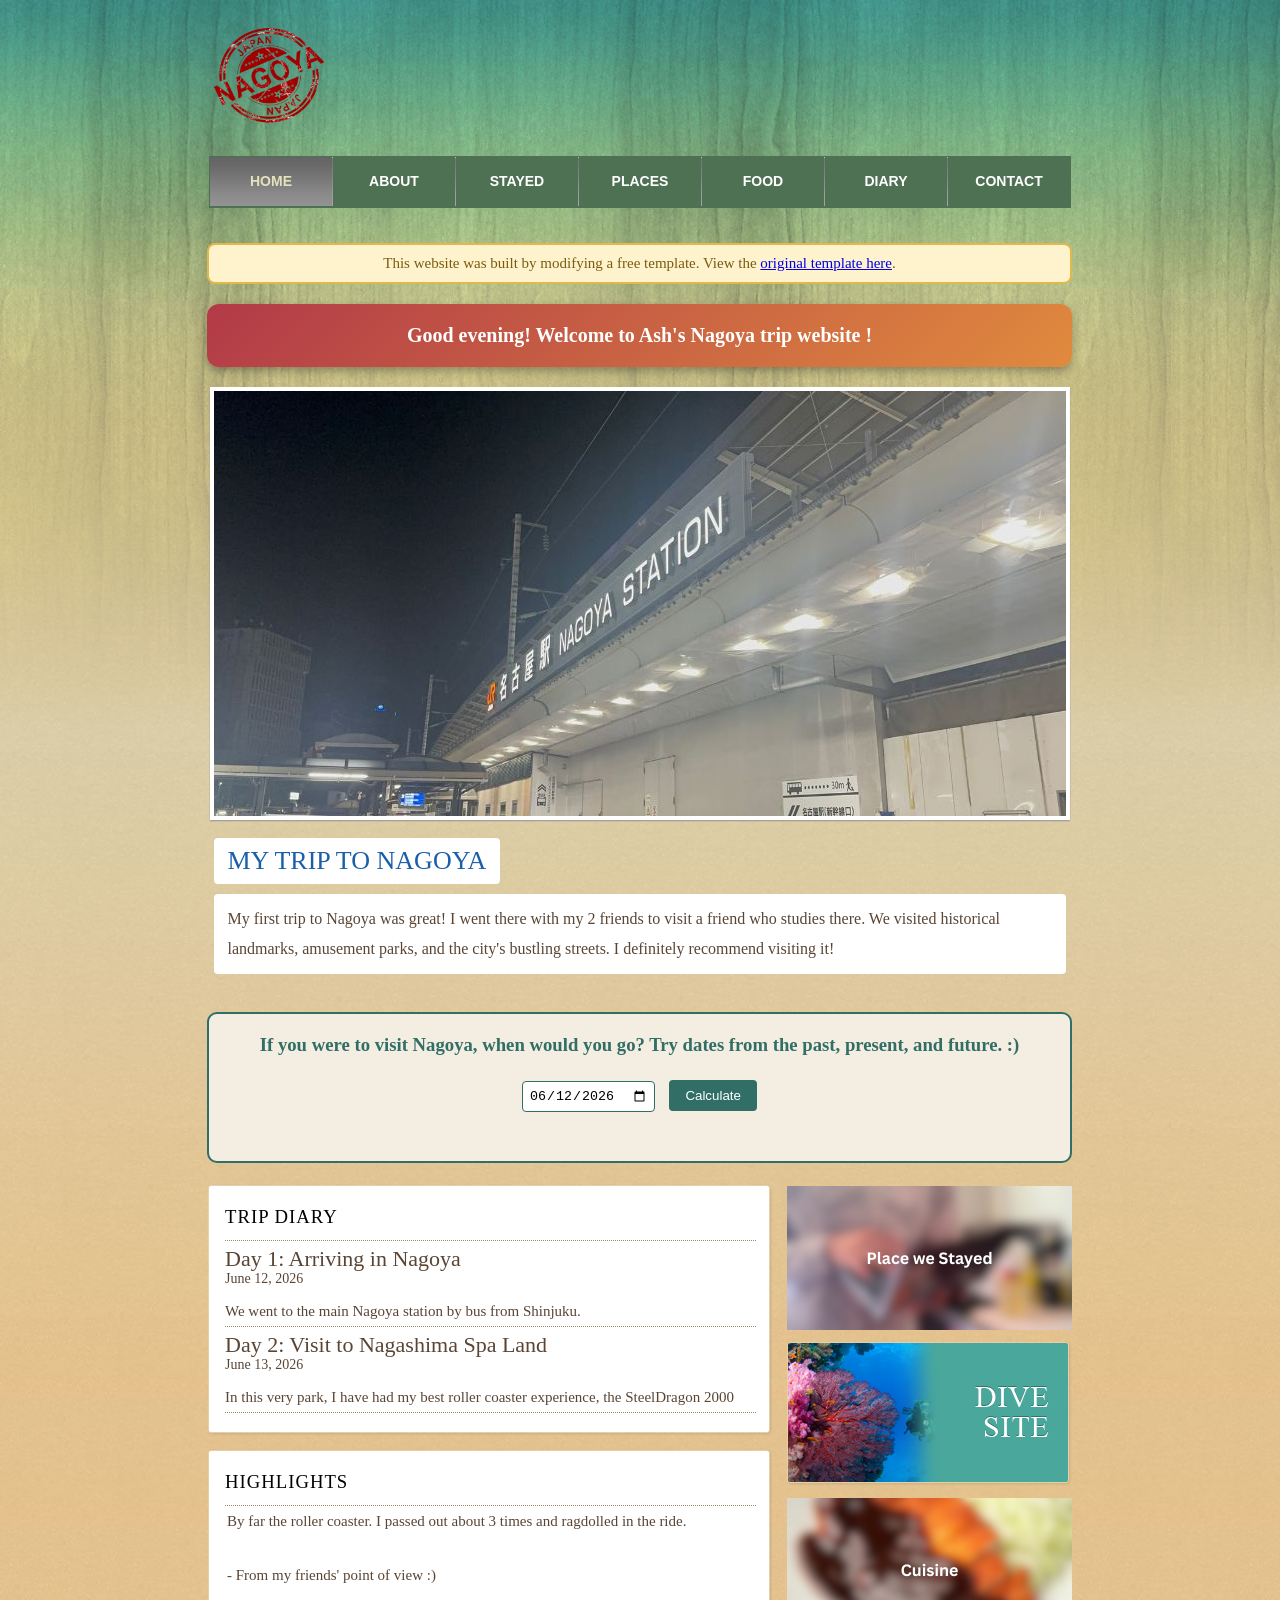
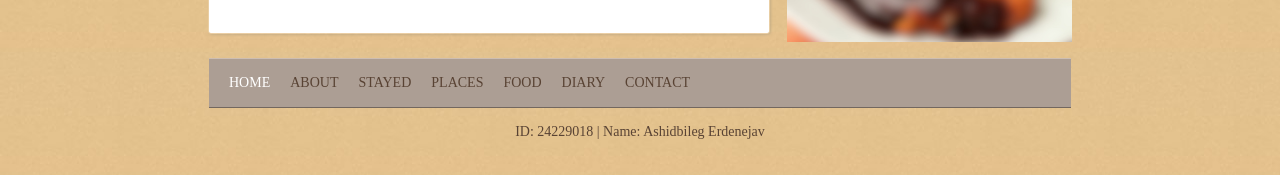
<file: index.html>
<!DOCTYPE html>
<!-- Website template by freewebsitetemplates.com -->
<html>
<head>
	<meta charset="UTF-8">
	<title>My Trip to Nagoya</title>
	<link rel="stylesheet" href="css/style.css" type="text/css">
	<style>
		/* --- New CSS added for this website (requirement d) --- */
		#template-credit {
			background: #fff3cd;
			color: #7a5b12;
			border: 2px solid #e0b84b;
			border-radius: 8px;
			text-align: center;
			font-size: 15px;
			padding: 10px;
			margin: 15px 0;
		}
		#welcome-message {
			background: linear-gradient(135deg, #b23a48, #e08a3e);
			color: #fff;
			font-size: 20px;
			font-weight: bold;
			text-align: center;
			padding: 20px;
			border-radius: 12px;
			box-shadow: 0 4px 10px rgba(0,0,0,0.3);
			margin: 20px 0;
			opacity: 0;
			transition: opacity 2s ease-in;
		}
		#trip-calculator {
			background: #f4ede1;
			border: 2px solid #316e66;
			border-radius: 10px;
			padding: 20px;
			margin: 20px 0;
			text-align: center;
		}
		#trip-calculator h3 {
			color: #316e66;
			margin-top: 0;
		}
		#trip-calculator input {
			padding: 6px;
			margin: 5px;
			border-radius: 4px;
			border: 1px solid #316e66;
		}
		#trip-calculator button {
			background: #316e66;
			color: #fff;
			border: none;
			padding: 8px 16px;
			border-radius: 4px;
			cursor: pointer;
			margin: 5px;
		}
		#trip-calculator button:hover {
			background: #24504a;
		}
		#daysResult {
			font-weight: bold;
			color: #b23a48;
			font-size: 17px;
			margin-top: 10px;
		}
	</style>
</head>
<body>
	<div id="background">
		<div id="page">
			<div id="header">
				<div id="logo">
					<a href="index.html"><img src="images/logo.png" alt="LOGO" height="112" width="118"></a>
				</div>
				<div id="navigation">
					<ul>
						<li class="selected">
							<a href="index.html">Home</a>
						</li>
						<li>
							<a href="about.html">About</a>
						</li>
						<li>
							<a href="rooms.html">Stayed</a>
						</li>
						<li>
							<a href="dives.html">Places</a>
						</li>
						<li>
							<a href="foods.html">Food</a>
						</li>
						<li>
							<a href="news.html">Diary</a>
						</li>
						<li>
							<a href="contact.html">Contact</a>
						</li>
					</ul>
				</div>
			</div>
			<div id="contents">

				<!-- Visible link to original template (requirement e) -->
				<div id="template-credit">
					This website was built by modifying a free template. View the
					<a href="https://freewebsitetemplates.com/preview/beachresort/index.html" target="_blank">original template here</a>.
				</div>

				<!-- Welcome message inserted via JS (requirement a) -->
				<div id="welcome-message"></div>

				<div id="adbox">
					<img src="images/sea-sound.jpg" alt="Img">
					<h1>My Trip to Nagoya</h1>
					<p>
						My first trip to Nagoya was great! I went there with my 2 friends to visit a friend who studies there. We visited historical landmarks, amusement parks, and the city's bustling streets. I definitely recommend visiting it!
					</p>
				</div>

				<!-- Custom JS function (requirement c) -->
				<div id="trip-calculator">
					<h3>If you were to visit Nagoya, when would you go? Try dates from the past, present, and future. :) </h3>
					<input type="date" id="tripDateInput" value="2026-06-12">
					<button onclick="calculateDaysAgo()">Calculate</button>
					<p id="daysResult"></p>
				</div>

				<div id="main">
					<div class="box">
						<div>
							<div>
								<h3>Trip Diary</h3>
								<ul>
									<li>
										<h4><a href="news.html">Day 1: Arriving in Nagoya</a></h4>
										<span>June 12, 2026</span>
										<p>
											We went to the main Nagoya station by bus from Shinjuku.
										</p>
									</li>
									<li>
										<h4><a href="news.html">Day 2: Visit to Nagashima Spa Land</a></h4>
										<span>June 13, 2026</span>
										<p>
											In this very park, I have had my best roller coaster experience, the SteelDragon 2000
										</p>
									</li>
								</ul>
							</div>
						</div>
					</div>
					<div id="Highlights" class="box">
						<div>
							<div>
								<h3>Highlights</h3>
								<p>
									By far the roller coaster. I passed out about 3 times and ragdolled in the ride.
								</p>
								<p> - From my friends' point of view :) 
								</p>
							</div>
						</div>
					</div>
				</div>
				<div id="sidebar">
					<div class="section">
						<a href="rooms.html"><img src="images/rooms.png" alt="Img"></a>
					</div>
					<div class="section">
						<a href="dives.html"><img src="images/dive-site.png" alt="Img"></a>
					</div>
					<div class="section">
						<a href="foods.html"><img src="images/food.png" alt="Img"></a>
					</div>
				</div>
			</div>
		</div>
		<div id="footer">
			<div>
				<ul class="navigation">
					<li class="active">
						<a href="index.html">Home</a>
					</li>
					<li>
						<a href="about.html">About</a>
					</li>
					<li>
						<a href="rooms.html">Stayed</a>
					</li>
					<li>
						<a href="dives.html">Places</a>
					</li>
					<li>
						<a href="foods.html">Food</a>
					</li>
					<li>
						<a href="news.html">Diary</a>
					</li>
					<li>
						<a href="contact.html">Contact</a>
					</li>
				</ul>
			</div>
			<p>
				ID: 24229018 | Name: Ashidbileg Erdenejav
			</p>
		</div>
	</div>

	<!-- Welcome message + custom JS function scripts (index.html only) -->
	<script>
		window.onload = function() {
			const hour = new Date().getHours();
			let greeting;
			if (hour < 12) {
				greeting = "Good morning! Welcome to Ash's Nagoya trip website !";
			} else if (hour < 18) {
				greeting = "Good afternoon! Welcome to Ash's Nagoya trip website !";
			} else {
				greeting = "Good evening! Welcome to Ash's Nagoya trip website !";
			}
			const msg = document.getElementById("welcome-message");
			msg.innerText = greeting;
			setTimeout(function() {
				msg.style.opacity = 1;
			}, 300);
		};

		function calculateDaysAgo() {
			const inputDate = new Date(document.getElementById("tripDateInput").value);
			const today = new Date();
			const diffTime = today - inputDate;
			const diffDays = Math.round(diffTime / (1000 * 60 * 60 * 24));

			if (isNaN(diffDays)) {
				document.getElementById("daysResult").innerText = "Please pick a valid date!";
			} else if (diffDays < 0) {
				document.getElementById("daysResult").innerText = "That's Great! Have fun, and try the SteelDragon 2000!";
			} else if (diffDays === 0) {
				document.getElementById("daysResult").innerText = "That's today!";
			} else {
				document.getElementById("daysResult").innerText = "That was " + diffDays + " day(s) ago!";
			}
		}
	</script>
</body>
</html>
</file>
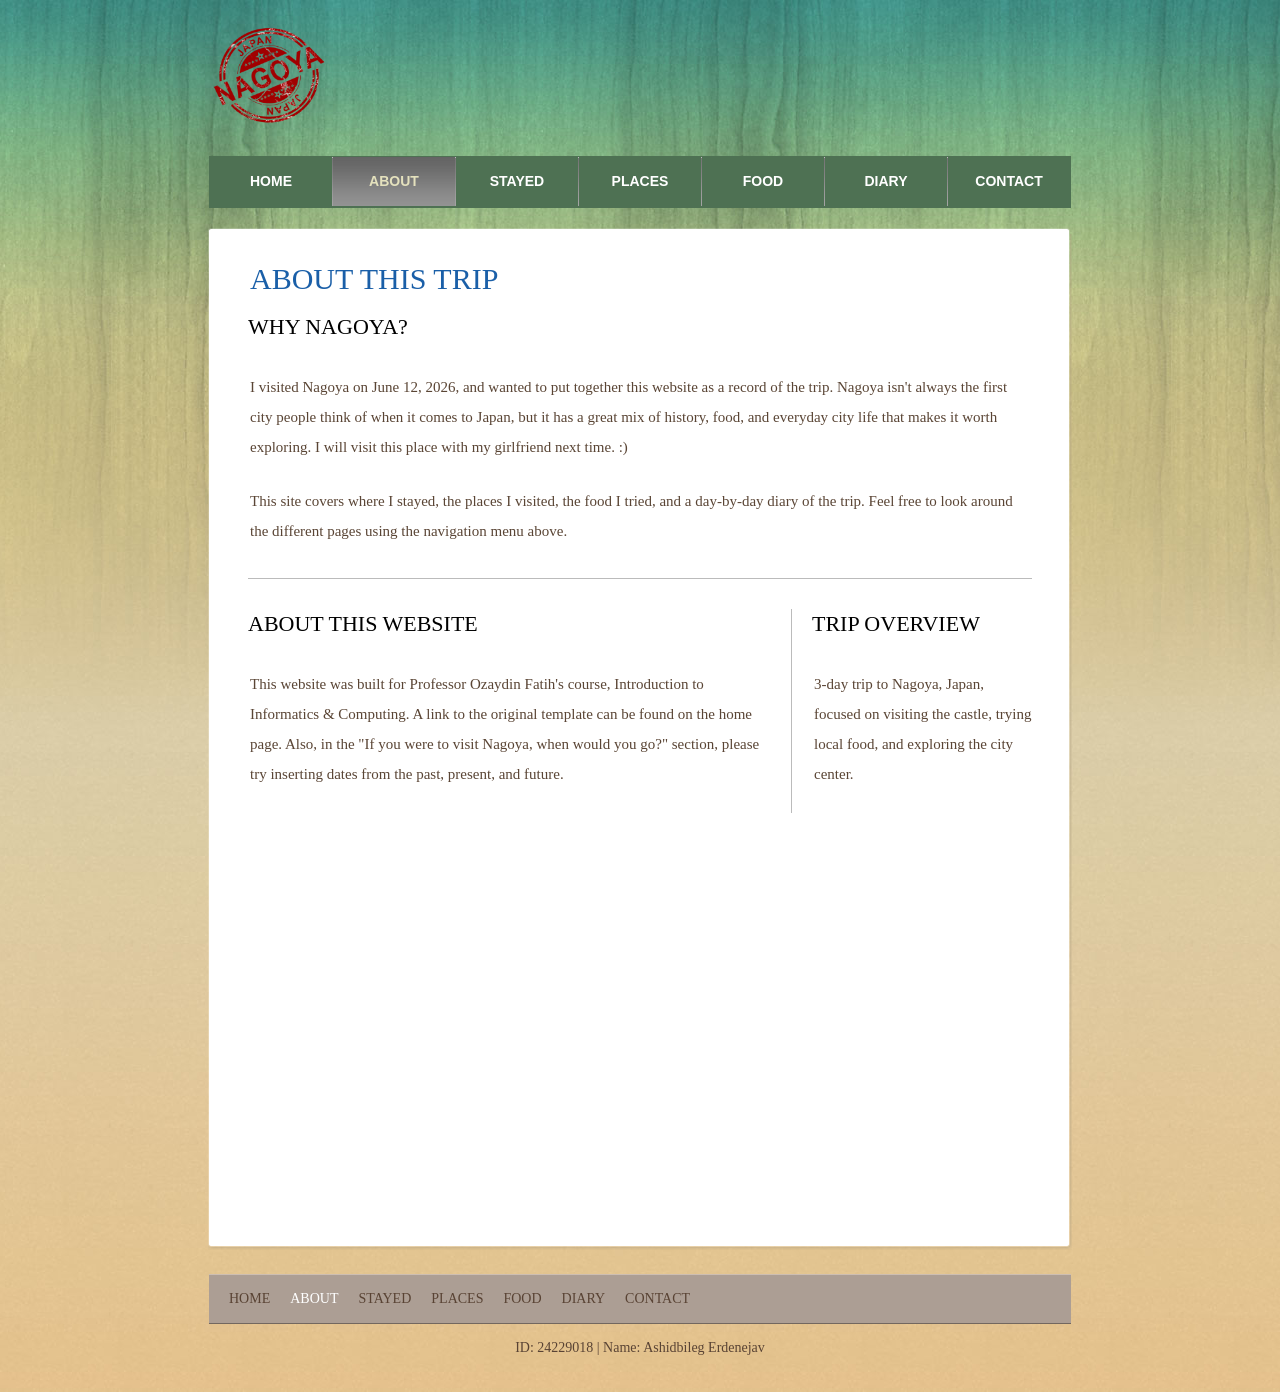
<file: about.html>
<!DOCTYPE html>
<!-- Website template by freewebsitetemplates.com -->
<html>
<head>
	<meta charset="UTF-8">
	<title>About - My Trip to Nagoya</title>
	<link rel="stylesheet" href="css/style.css" type="text/css">
</head>
<body>
	<div id="background">
		<div id="page">
			<div id="header">
				<div id="logo">
					<a href="index.html"><img src="images/logo.png" alt="LOGO" height="112" width="118"></a>
				</div>
				<div id="navigation">
					<ul>
						<li>
							<a href="index.html">Home</a>
						</li>
						<li class="selected">
							<a href="about.html">About</a>
						</li>
						<li>
							<a href="rooms.html">Stayed</a>
						</li>
						<li>
							<a href="dives.html">Places</a>
						</li>
						<li>
							<a href="foods.html">Food</a>
						</li>
						<li>
							<a href="news.html">Diary</a>
						</li>
						<li>
							<a href="contact.html">Contact</a>
						</li>
					</ul>
				</div>
			</div>
			<div id="contents">
				<div class="box">
					<div>
						<div class="body">
							<h1>About This Trip</h1>
							<h2>Why Nagoya?</h2>
							<p>
								I visited Nagoya on June 12, 2026, and wanted to put together this website as a record of the trip. Nagoya isn't always the first city people think of when it comes to Japan, but it has a great mix of history, food, and everyday city life that makes it worth exploring. I will visit this place with my girlfriend next time. :)
							</p>
							<p>
								This site covers where I stayed, the places I visited, the food I tried, and a day-by-day diary of the trip. Feel free to look around the different pages using the navigation menu above.
							</p>
							<hr>
							<div class="ads">
								<h2>Trip Overview</h2>
								<p>
									3-day trip to Nagoya, Japan, focused on visiting the castle, trying local food, and exploring the city center.
								</p>
							</div>
							<h2>About This Website</h2>
							<p>
								This website was built for Professor Ozaydin Fatih's course, Introduction to Informatics & Computing. A link to the original template can be found on the home page. Also, in the "If you were to visit Nagoya, when would you go?" section, please try inserting dates from the past, present, and future.
							</p>
						</div>
					</div>
				</div>
			</div>
		</div>
		<div id="footer">
			<div>
				<ul class="navigation">
					<li>
						<a href="index.html">Home</a>
					</li>
					<li class="active">
						<a href="about.html">About</a>
					</li>
					<li>
						<a href="rooms.html">Stayed</a>
					</li>
					<li>
						<a href="dives.html">Places</a>
					</li>
					<li>
						<a href="foods.html">Food</a>
					</li>
					<li>
						<a href="news.html">Diary</a>
					</li>
					<li>
						<a href="contact.html">Contact</a>
					</li>
				</ul>
			</div>
			<p>
				ID: 24229018 | Name: Ashidbileg Erdenejav
			</p>
		</div>
	</div>
</body>
</html>
</file>
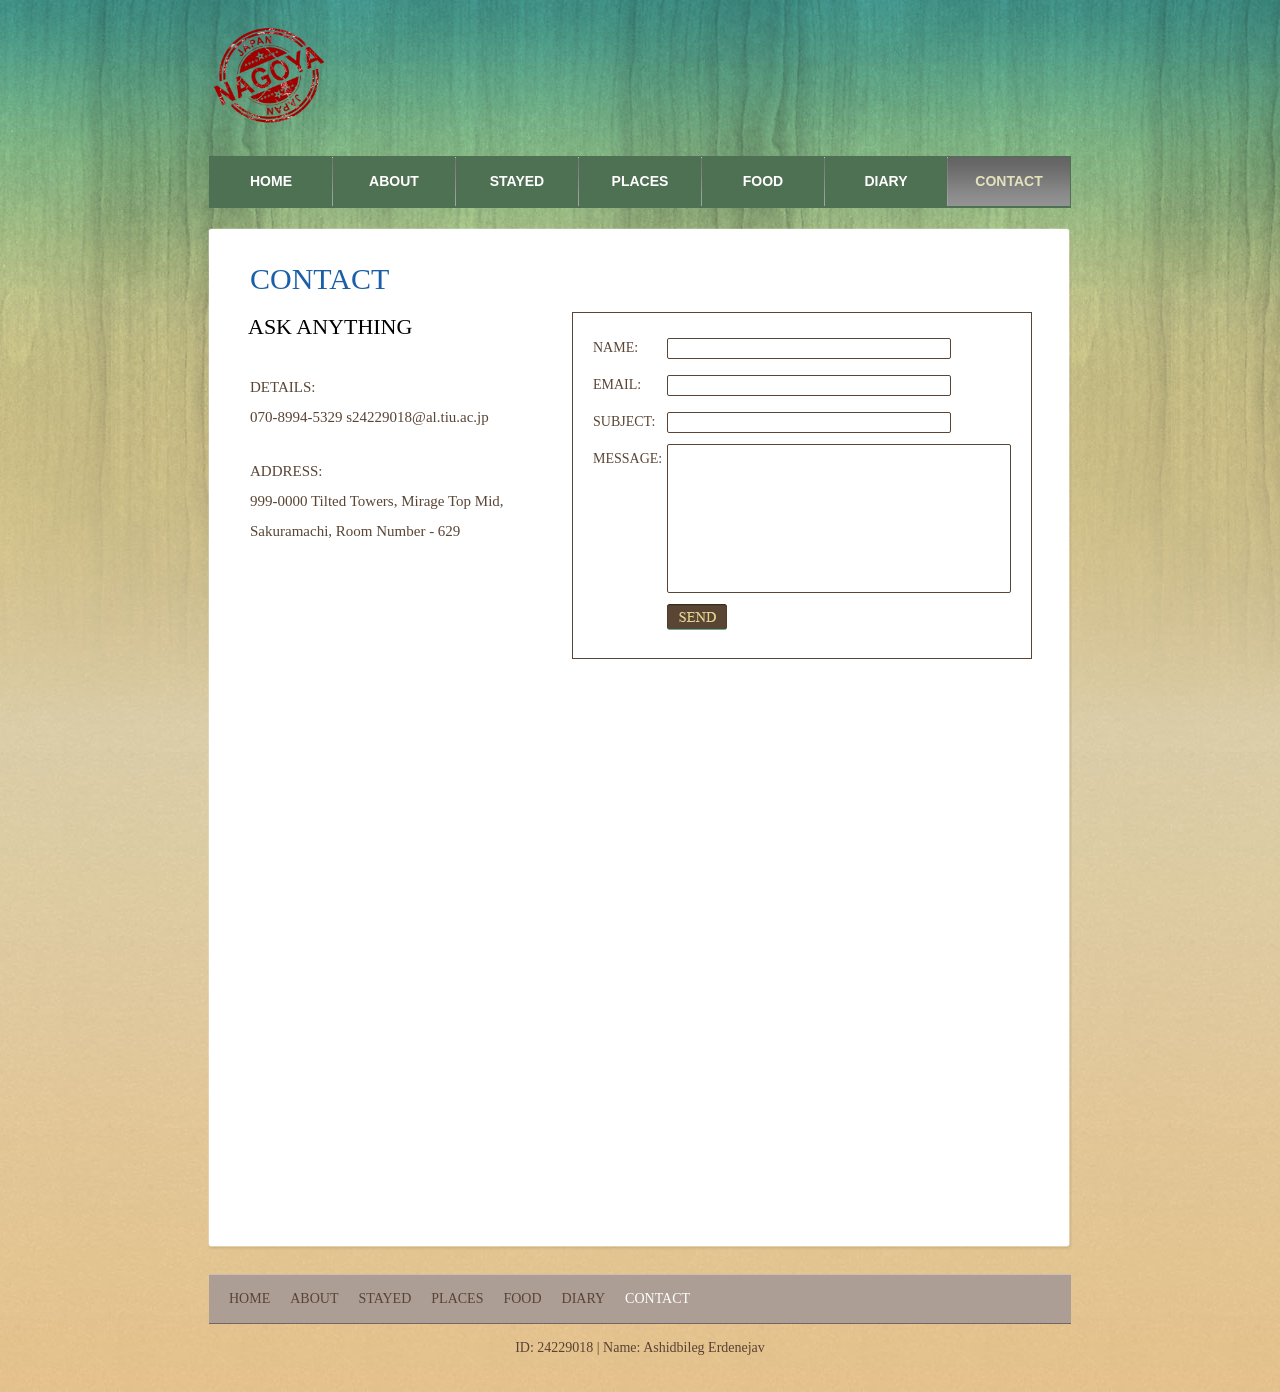
<file: contact.html>
<!DOCTYPE html>
<!-- Website template by freewebsitetemplates.com -->
<html>
<head>
	<meta charset="UTF-8">
	<title>Contact - My Trip to Nagoya</title>
	<link rel="stylesheet" href="css/style.css" type="text/css">
</head>
<body>
	<div id="background">
		<div id="page">
			<div id="header">
				<div id="logo">
					<a href="index.html"><img src="images/logo.png" alt="LOGO" height="112" width="118"></a>
				</div>
				<div id="navigation">
					<ul>
						<li>
							<a href="index.html">Home</a>
						</li>
						<li>
							<a href="about.html">About</a>
						</li>
						<li>
							<a href="rooms.html">Stayed</a>
						</li>
						<li>
							<a href="dives.html">Places</a>
						</li>
						<li>
							<a href="foods.html">Food</a>
						</li>
						<li>
							<a href="news.html">Diary</a>
						</li>
						<li class="selected">
							<a href="contact.html">Contact</a>
						</li>
					</ul>
				</div>
			</div>
			<div id="contents">
				<div class="box">
					<div>
						<div id="contact" class="body">
							<h1>Contact</h1>
							<form onsubmit="return goHome()">
								<table>
									<tbody>
										<tr>
											<td>Name:</td>
											<td><input type="text" value="" class="txtfield"></td>
										</tr> <tr>
											<td>Email:</td>
											<td><input type="text" value="" class="txtfield"></td>
										</tr> <tr>
											<td>Subject:</td>
											<td><input type="text" value="" class="txtfield"></td>
										</tr> <tr>
											<td class="txtarea">Message:</td>
											<td><textarea></textarea></td>
										</tr> <tr>
											<td></td>
											<td><input type="submit" value="" class="btn"></td>
										</tr>
									</tbody>
								</table>
							</form>
							<script>
								function goHome() {
									window.location.href = "index.html";
									return false;
								}
							</script>
							<h2>Ask Anything</h2>
							<p>
								<span>Details:</span> 070-8994-5329 s24229018@al.tiu.ac.jp
							</p>
							<p>
								<span>Address:</span> 999-0000 Tilted Towers, Mirage Top Mid, Sakuramachi, Room Number - 629
							</p>
						</div>
					</div>
				</div>
			</div>
		</div>
		<div id="footer">
			<div>
				<ul class="navigation">
					<li>
						<a href="index.html">Home</a>
					</li>
					<li>
						<a href="about.html">About</a>
					</li>
					<li>
						<a href="rooms.html">Stayed</a>
					</li>
					<li>
						<a href="dives.html">Places</a>
					</li>
					<li>
						<a href="foods.html">Food</a>
					</li>
					<li>
						<a href="news.html">Diary</a>
					</li>
					<li class="active">
						<a href="contact.html">Contact</a>
					</li>
				</ul>
			</div>
			<p>
				ID: 24229018 | Name: Ashidbileg Erdenejav
			</p>
		</div>
	</div>
</body>
</html>
</file>
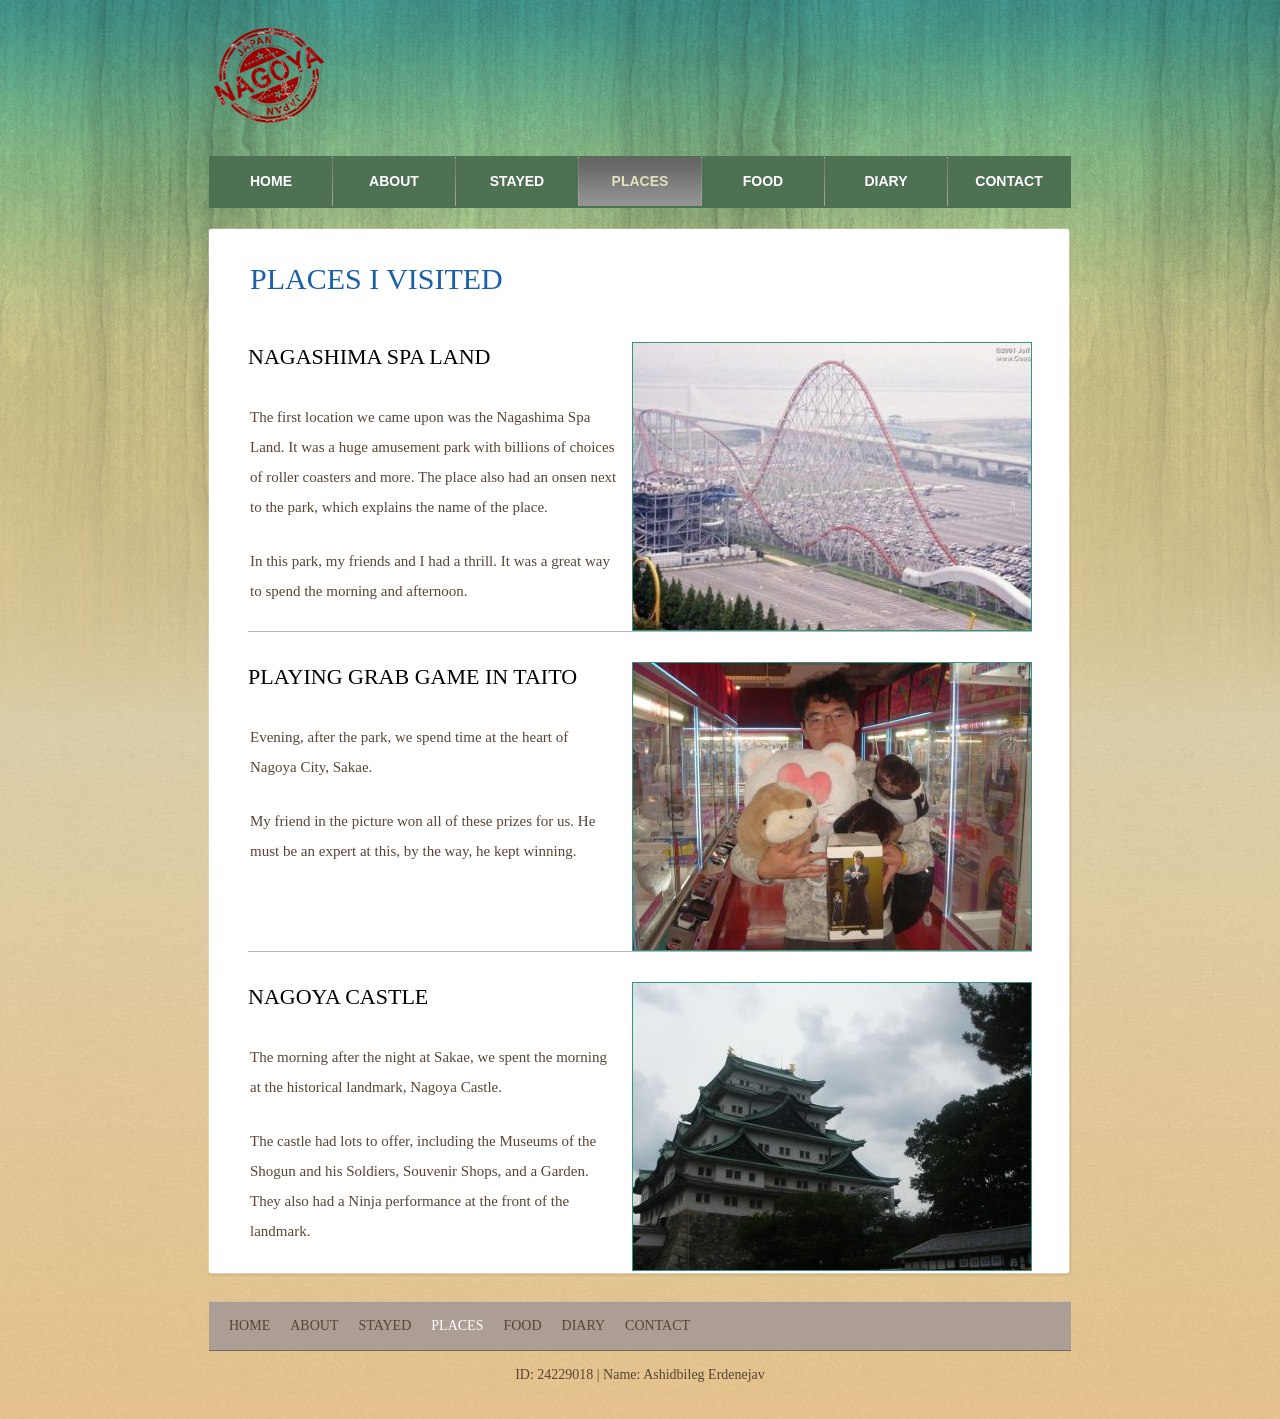
<file: dives.html>
<!DOCTYPE html>
<!-- Website template by freewebsitetemplates.com -->
<html>
<head>
	<meta charset="UTF-8">
	<title>Places I Visited - My Trip to Nagoya</title>
	<link rel="stylesheet" href="css/style.css" type="text/css">
</head>
<body>
	<div id="background">
		<div id="page">
			<div id="header">
				<div id="logo">
					<a href="index.html"><img src="images/logo.png" alt="LOGO" height="112" width="118"></a>
				</div>
				<div id="navigation">
					<ul>
						<li>
							<a href="index.html">Home</a>
						</li>
						<li>
							<a href="about.html">About</a>
						</li>
						<li>
							<a href="rooms.html">Stayed</a>
						</li>
						<li class="selected">
							<a href="dives.html">Places</a>
						</li>
						<li>
							<a href="foods.html">Food</a>
						</li>
						<li>
							<a href="news.html">Diary</a>
						</li>
						<li>
							<a href="contact.html">Contact</a>
						</li>
					</ul>
				</div>
			</div>
			<div id="contents">
				<div class="box">
					<div>
						<div class="body">
							<h1>Places I Visited</h1>
							<ul id="sites">
								<li>
									<a href="dives.html"><img src="images/reef1.jpg" alt="Nagoya Castle"></a>
									<h2><a href="dives.html">Nagashima Spa Land</a></h2>
									<p>
										The first location we came upon was the Nagashima Spa Land. It was a huge amusement park with billions of choices of roller coasters and more. The place also had an onsen next to the park, which explains the name of the place.
									</p>
									<p>
										In this park, my friends and I had a thrill. It was a great way to spend the morning and afternoon.
									</p>
								</li>
								<li>
									<a href="dives.html"><img src="images/reef2.jpg" alt="Osu Shopping District"></a>
									<h2><a href="dives.html">Playing Grab Game in Taito</a></h2>
									<p>
										Evening, after the park, we spend time at the heart of Nagoya City, Sakae.
									</p>
									<p>
										My friend in the picture won all of these prizes for us. He must be an expert at this, by the way, he kept winning.
									</p>
								</li>
								<li>
									<a href="dives.html"><img src="images/reef3.jpg" alt="Atsuta Shrine"></a>
									<h2><a href="dives.html">Nagoya Castle</a></h2>
									<p>
										The morning after the night at Sakae, we spent the morning at the historical landmark, Nagoya Castle.
									</p>
									<p>
										The castle had lots to offer, including the Museums of the Shogun and his Soldiers, Souvenir Shops, and a Garden. They also had a Ninja performance at the front of the landmark.
									</p>
								</li>
							</ul>
						</div>
					</div>
				</div>
			</div>
		</div>
		<div id="footer">
			<div>
				<ul class="navigation">
					<li>
						<a href="index.html">Home</a>
					</li>
					<li>
						<a href="about.html">About</a>
					</li>
					<li>
						<a href="rooms.html">Stayed</a>
					</li>
					<li class="active">
						<a href="dives.html">Places</a>
					</li>
					<li>
						<a href="foods.html">Food</a>
					</li>
					<li>
						<a href="news.html">Diary</a>
					</li>
					<li>
						<a href="contact.html">Contact</a>
					</li>
				</ul>
			</div>
			<p>
				ID: 24229018 | Name: Ashidbileg Erdenejav
			</p>
		</div>
	</div>
</body>
</html>
</file>
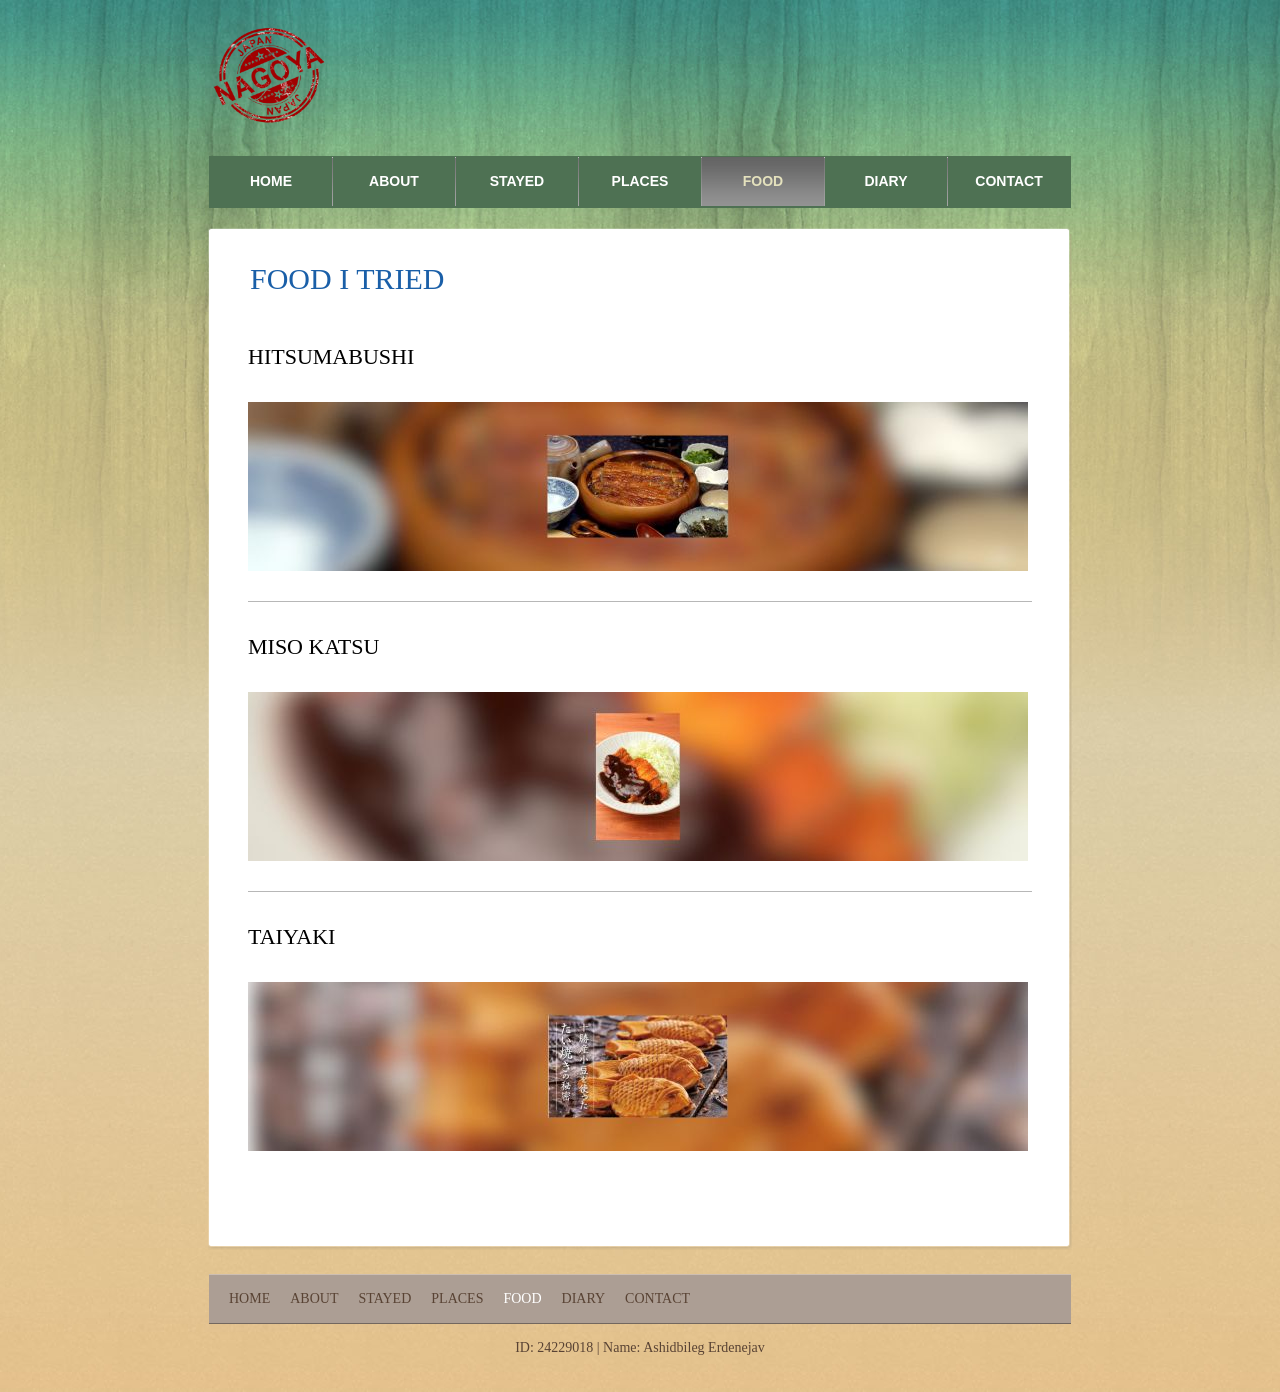
<file: foods.html>
<!DOCTYPE html>
<!-- Website template by freewebsitetemplates.com -->
<html>
<head>
	<meta charset="UTF-8">
	<title>Food I Tried - My Trip to Nagoya</title>
	<link rel="stylesheet" href="css/style.css" type="text/css">
</head>
<body>
	<div id="background">
		<div id="page">
			<div id="header">
				<div id="logo">
					<a href="index.html"><img src="images/logo.png" alt="LOGO" height="112" width="118"></a>
				</div>
				<div id="navigation">
					<ul>
						<li>
							<a href="index.html">Home</a>
						</li>
						<li>
							<a href="about.html">About</a>
						</li>
						<li>
							<a href="rooms.html">Stayed</a>
						</li>
						<li>
							<a href="dives.html">Places</a>
						</li>
						<li class="selected">
							<a href="foods.html">Food</a>
						</li>
						<li>
							<a href="news.html">Diary</a>
						</li>
						<li>
							<a href="contact.html">Contact</a>
						</li>
					</ul>
				</div>
			</div>
			<div id="contents">
				<div class="box">
					<div>
						<div class="body">
							<h1>Food I Tried</h1>
							<ul id="foods">
								<li>
									<h2><a href="foods.html">Hitsumabushi</a></h2>
									<div class="infos">
										<a href="foods.html"><img src="images/seafoods.jpg" alt="Hitsumabushi" height="169" width="780"><span class="cover"></span></a>
										<p>
											<span>Grilled Eel over Rice</span> Nagoya's most famous dish, served three different ways in one meal.
										</p>
									</div>
								</li>
								<li>
									<h2><a href="foods.html">Miso Katsu</a></h2>
									<div class="infos">
										<a href="foods.html"><img src="images/desserts.jpg" alt="Miso Katsu" height="169" width="780"><span class="cover"></span></a>
										<p>
											<span>Pork Cutlet with Miso Sauce</span> A crispy pork cutlet topped with a rich, slightly sweet miso sauce, another Nagoya specialty. Easily the best meal of the trip.
										</p>
									</div>
								</li>
								<li>
									<h2><a href="foods.html">Taiyaki</a></h2>
									<div class="infos">
										<a href="foods.html"><img src="images/buffet.jpg" alt="Taiyaki" height="169" width="780"><span class="cover"></span></a>
										<p>
											<span>Fish-Shaped Sweet Snack</span> Picked this up near Osu Shopping District. A warm, filled pastry that was a nice snack while walking around.
										</p>
									</div>
								</li>
							</ul>
						</div>
					</div>
				</div>
			</div>
		</div>
		<div id="footer">
			<div>
				<ul class="navigation">
					<li>
						<a href="index.html">Home</a>
					</li>
					<li>
						<a href="about.html">About</a>
					</li>
					<li>
						<a href="rooms.html">Stayed</a>
					</li>
					<li>
						<a href="dives.html">Places</a>
					</li>
					<li class="active">
						<a href="foods.html">Food</a>
					</li>
					<li>
						<a href="news.html">Diary</a>
					</li>
					<li>
						<a href="contact.html">Contact</a>
					</li>
				</ul>
			</div>
			<p>
				ID: 24229018 | Name: Ashidbileg Erdenejav
			</p>
		</div>
	</div>
</body>
</html>
</file>
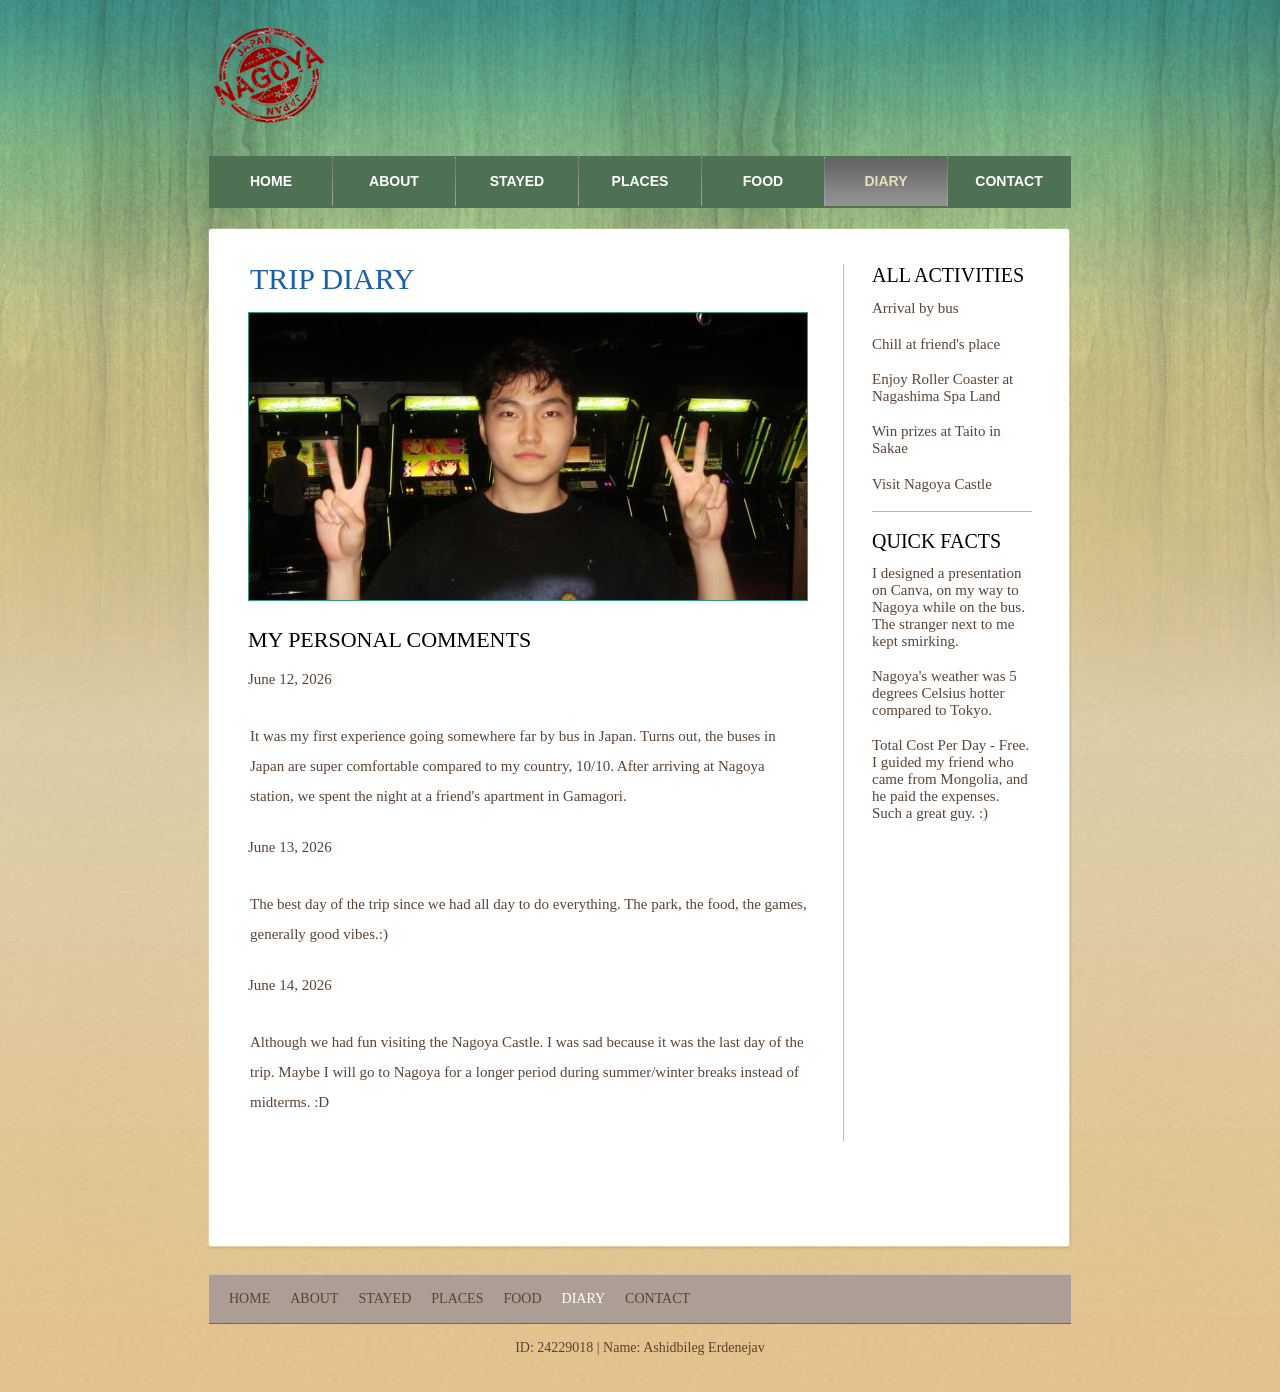
<file: news.html>
<!DOCTYPE html>
<!-- Website template by freewebsitetemplates.com -->
<html>
<head>
	<meta charset="UTF-8">
	<title>Trip Diary - My Trip to Nagoya</title>
	<link rel="stylesheet" href="css/style.css" type="text/css">
</head>
<body>
	<div id="background">
		<div id="page">
			<div id="header">
				<div id="logo">
					<a href="index.html"><img src="images/logo.png" alt="LOGO" height="112" width="118"></a>
				</div>
				<div id="navigation">
					<ul>
						<li>
							<a href="index.html">Home</a>
						</li>
						<li>
							<a href="about.html">About</a>
						</li>
						<li>
							<a href="rooms.html">Stayed</a>
						</li>
						<li>
							<a href="dives.html">Places</a>
						</li>
						<li>
							<a href="foods.html">Food</a>
						</li>
						<li class="selected">
							<a href="news.html">Diary</a>
						</li>
						<li>
							<a href="contact.html">Contact</a>
						</li>
					</ul>
				</div>
			</div>
			<div id="contents">
				<div class="box">
					<div>
						<div id="news" class="body">
							<div class="sidebar">
								<h3>All Activities</h3>
								<ul>
									<li>
										<a href="news.html">Arrival by bus</a>
									</li>
									<li>
										<a href="news.html">Chill at friend's place</a>
									</li>
									<li>
										<a href="news.html">Enjoy Roller Coaster at Nagashima Spa Land</a>
									</li>
									<li>
										<a href="news.html">Win prizes at Taito in Sakae</a>
									</li>
									<li>
										<a href="news.html">Visit Nagoya Castle</a>
									</li>
								</ul>
								<h3>Quick Facts</h3>
								<ul>
									<li>
										<a href="news.html">I designed a presentation on Canva, on my way to Nagoya while on the bus. The stranger next to me kept smirking. </a>
									</li>
									<li>
										<a href="news.html">Nagoya's weather was 5 degrees Celsius hotter compared to Tokyo.</a>
									</li>
									<li>
										<a href="news.html">Total Cost Per Day - Free. I guided my friend who came from Mongolia, and he paid the expenses. Such a great guy. :) </a>
									</li>
								</ul>
							</div>
							<div>
								<h1>Trip Diary</h1>
								<img src="images/kayak.jpg" alt="Nagoya Trip Photo">
								<h2>My personal comments</h2>
								<span class="time">June 12, 2026</span>
								<p>
									It was my first experience going somewhere far by bus in Japan. Turns out, the buses in Japan are super comfortable compared to my country, 10/10. After arriving at Nagoya station, we spent the night at a friend's apartment in Gamagori. 
								</p>
								<span class="time">June 13, 2026</span>
								<p>
									The best day of the trip since we had all day to do everything. The park, the food, the games, generally good vibes.:) 
								</p>
								<span class="time">June 14, 2026</span>
								<p>
									Although we had fun visiting the Nagoya Castle. I was sad because it was the last day of the trip. Maybe I will go to Nagoya for a longer period during summer/winter breaks instead of midterms. :D
								</p>
							</div>
						</div>
					</div>
				</div>
			</div>
		</div>
		<div id="footer">
			<div>
				<ul class="navigation">
					<li>
						<a href="index.html">Home</a>
					</li>
					<li>
						<a href="about.html">About</a>
					</li>
					<li>
						<a href="rooms.html">Stayed</a>
					</li>
					<li>
						<a href="dives.html">Places</a>
					</li>
					<li>
						<a href="foods.html">Food</a>
					</li>
					<li class="active">
						<a href="news.html">Diary</a>
					</li>
					<li>
						<a href="contact.html">Contact</a>
					</li>
				</ul>
			</div>
			<p>
				ID: 24229018 | Name: Ashidbileg Erdenejav
			</p>
		</div>
	</div>
</body>
</html>
</file>
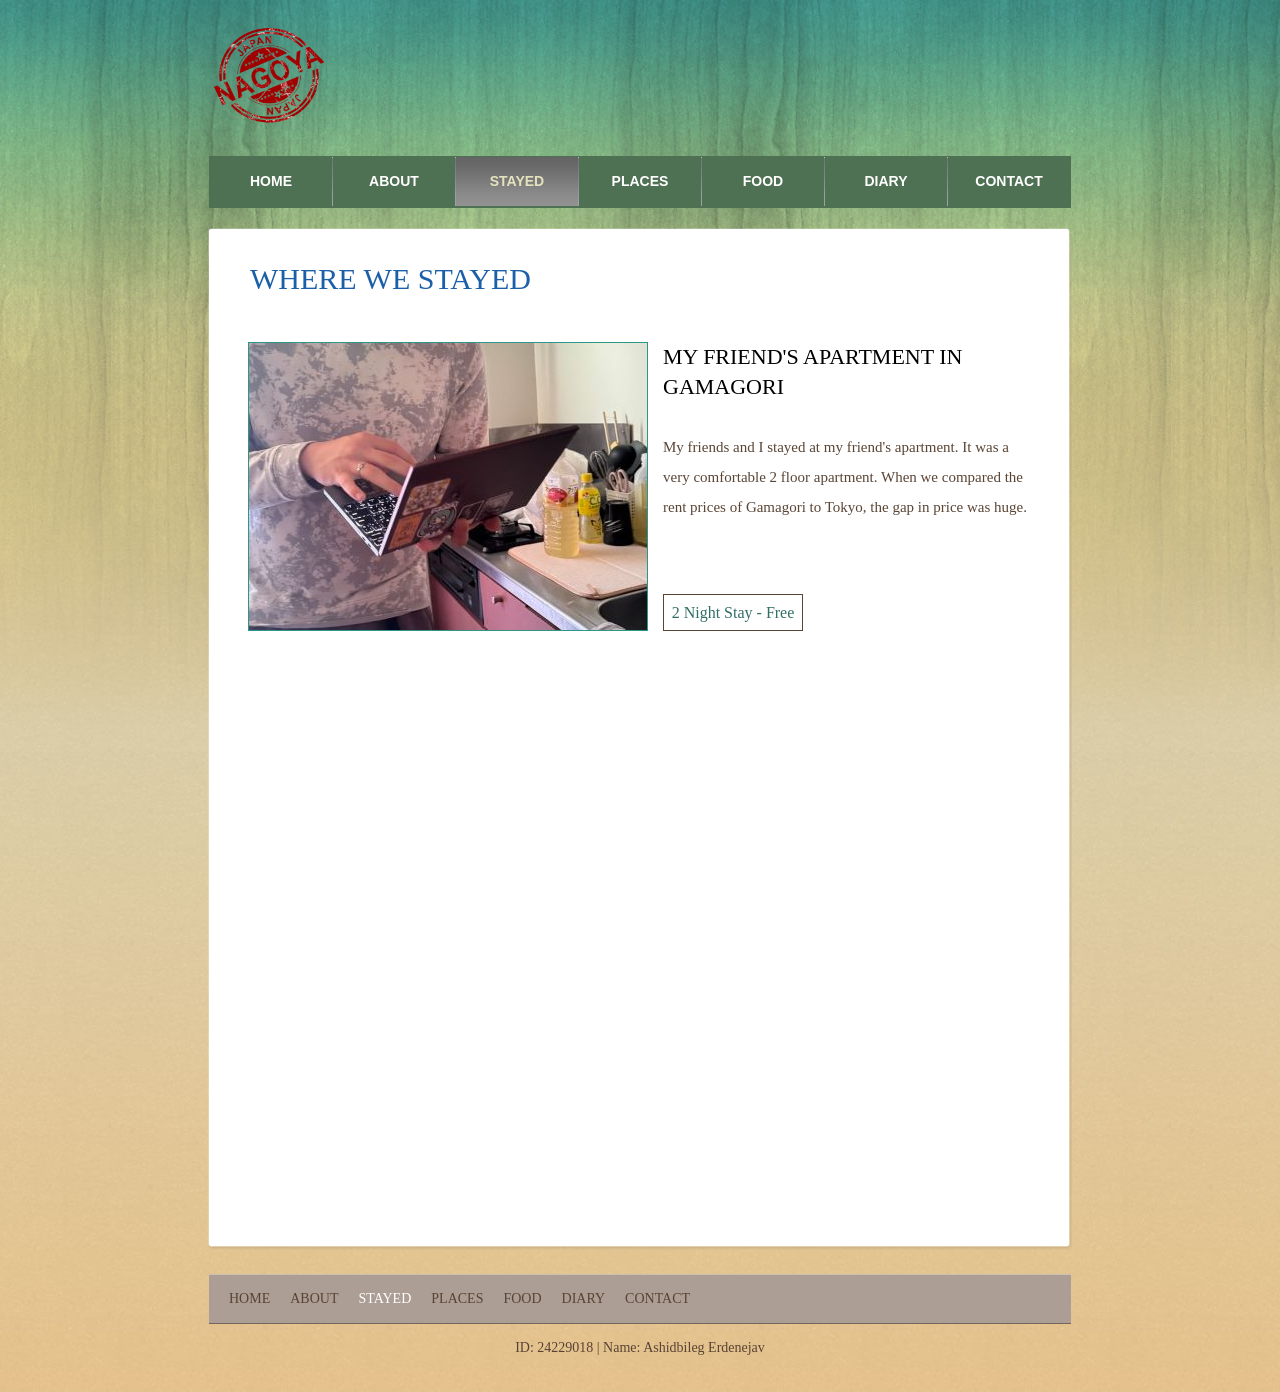
<file: rooms.html>
<!DOCTYPE html>
<!-- Website template by freewebsitetemplates.com -->
<html>
<head>
	<meta charset="UTF-8">
	<title>Where I Stayed - My Trip to Nagoya</title>
	<link rel="stylesheet" href="css/style.css" type="text/css">
</head>
<body>
	<div id="background">
		<div id="page">
			<div id="header">
				<div id="logo">
					<a href="index.html"><img src="images/logo.png" alt="LOGO" height="112" width="118"></a>
				</div>
				<div id="navigation">
					<ul>
						<li>
							<a href="index.html">Home</a>
						</li>
						<li>
							<a href="about.html">About</a>
						</li>
						<li class="selected">
							<a href="rooms.html">Stayed</a>
						</li>
						<li>
							<a href="dives.html">Places</a>
						</li>
						<li>
							<a href="foods.html">Food</a>
						</li>
						<li>
							<a href="news.html">Diary</a>
						</li>
						<li>
							<a href="contact.html">Contact</a>
						</li>
					</ul>
				</div>
			</div>
			<div id="contents">
				<div class="box">
					<div>
						<div class="body">
							<h1>Where We Stayed</h1>
							<ul id="rooms">
								<li>
									<a href="rooms.html"><img src="images/hotel-nagoya.jpg" alt="Hotel in Nagoya"></a>
									<h2><a href="rooms.html">My friend's apartment in Gamagori</a></h2>
									<p>
										My friends and I stayed at my friend's apartment. It was a very comfortable 2 floor apartment. When we compared the rent prices of Gamagori to Tokyo, the gap in price was huge.
									</p>
									
									<span class="rate">2 Night Stay - Free</span>
								</li>
							</ul>
						</div>
					</div>
				</div>
			</div>
		</div>
		<div id="footer">
			<div>
				<ul class="navigation">
					<li>
						<a href="index.html">Home</a>
					</li>
					<li>
						<a href="about.html">About</a>
					</li>
					<li class="active">
						<a href="rooms.html">Stayed</a>
					</li>
					<li>
						<a href="dives.html">Places</a>
					</li>
					<li>
						<a href="foods.html">Food</a>
					</li>
					<li>
						<a href="news.html">Diary</a>
					</li>
					<li>
						<a href="contact.html">Contact</a>
					</li>
				</ul>
			</div>
			<p>
				ID: 24229018 | Name: Ashidbileg Erdenejav
			</p>
		</div>
	</div>
</body>
</html>
</file>
<file: css/style.css>
/* Website template by freewebsitetemplates.com */
body {
	background: #ffb744 url(../images/bg-body.jpg) repeat left bottom;
	font-family: "Times New Roman", Times, serif;
	margin: 0;
}
#background {
	background: url(../images/bg-pattern.jpg) repeat-x center top;
	min-height: 1318px;
}
#page {
	width: 960px;
	margin: 0 auto;
}
img {
	border: 0;
}
/*------------------------------ Sprites ------------------------------*/
#navigation li, #navigation li a:hover, #navigation li.selected a {
	background-image: url(../images/bg-menu.png);
	background-repeat: repeat-x;
}
#contents div.box, #contents div.box > div, #contents div.body {
	background-image: url(../images/content-box.png);
	background-repeat: no-repeat;
}
#main div.box, #main div.box > div, #main div.box > div > div {
	background-image: url(../images/bg-box.png);
	background-repeat: no-repeat;
}
/*------------------------------ HEADER ------------------------------*/
#header {
	margin-bottom: 20px;
	padding-top: 20px;
}
/** Logo **/
#logo {
	float: left;
	margin-bottom: 20px;
	margin-left: 49px;
}
/** Navigation **/
#navigation {
	background: url(../images/bg-navigation.png) no-repeat;
	clear: both;
	height: 50px;
	width: 860px;
	margin: 0 auto;
	padding: 1px;
}
#navigation ul {
	display: inline-block;
	width: 860px;
	list-style: none;
	margin: 0;
	padding: 0;
}
#navigation li {
	float: left;
	background-position: 0 -118px;
	background-repeat: no-repeat;
	height: 49px;
	width: 122px;
	margin: 0;
	padding-left: 1px;
	text-align: center;
}
#navigation li:first-child {
	background: none;
	margin-left: 0;
	padding-left: 0;
}
#navigation li a {
	color: #fff;
	display: block;
	font: bold 14px/48px Arial, Helvetica, sans-serif;
	height: 49px;
	text-decoration: none;
	text-transform: uppercase;
}
#navigation li a:hover {
	background-position: 0 -59px;
	color: #6d6157;
}
#navigation li.selected a {
	background-position: 0 0;
	color: #e4e1bd;
}
/*------------------------------ CONTENTS ------------------------------*/
#contents {
	display: inline-block;
	width: 865px;
	padding: 0 47px;
}
#contents h1 {
	color: #1a5fa8;
	font: 26px/30px "Times New Roman", Times, serif;
	margin: 18px 0 20px;
	padding-left: 2px;
	text-transform: uppercase;
}
#contents div.body h1, #contents h2 {
	color: #1a5fa8;
	font: 30px/30px "Times New Roman", Times, serif;
	margin: 0 0 18px;
	text-transform: uppercase;
}
#contents h2 {
	color: #000000;
	font-size: 22px;
	margin: 0 0 30px;
}
#contents h2 a {
	color: #000000;
	text-decoration: none;
}
#contents p {
	color: #5a4535;
	font-size: 15px;
	line-height: 30px;
	margin: 0;
	padding: 0 0 24px 2px;
}
#contents p a {
	color: #5a4535;
}
#contents p a:hover, #news div.sidebar ul li a:hover {
	color: #917157;
}
/** box-shadow **/
#contents div.box {
	background-position: left bottom;
	margin-bottom: 20px;
	margin-left: 1px;
	padding: 0 0 6px;
}
#contents div.box > div {
	background-position: -1745px top;
	padding: 6px 0 0;
}
#contents div.body {
	background-position: -871px top;
	background-repeat: repeat-y;
	min-height: 980px;
	padding: 30px 40px 0;
}
/** Adbox **/
#adbox {
	background: url(../images/bg-adbox.png) no-repeat left top;
	width: 852px;
	margin: 0 auto;
	padding: 4px 5px 18px;
}
#adbox h1 {
	background-color: #ffffff;
	display: inline-block;
	padding: 8px 14px;
	border-radius: 4px;
	margin-bottom: 10px;
}
#adbox p {
	background-color: #ffffff;
	display: inline-block;
	font-size: 16px;
	padding: 10px 14px;
	border-radius: 4px;
}
.ads {
	float: right;
	width: 220px;
	border-left: 1px solid #bbbbbb;
	margin-left: 20px;
	padding-left: 20px;
}
hr {
	border:0;
	border-top: 1px solid #bbbbbb;
	margin-bottom: 30px;
}
/** MAIN **/
#main {
	float: left;
	min-height: 100px;
	width: 566px;
}
#main div.box {
	background-position: left bottom;
	margin-bottom: 12px;
	padding: 0 0 6px;
}
#main div.box > div {
	background-position: -1145px top;
	padding: 6px 0 0;
}
#main div.box > div > div {
	background-position: -572px top;
	background-repeat: repeat-y;
	padding: 17px;
}
#main div.box h3 {
	color: #000000;
	font-weight: normal;
	letter-spacing: 1px;
	border-bottom: 1px dotted #9c8964;
	margin: 0;
	padding: 0 0 12px;
	text-transform: uppercase;
}
#main div.box h4 {
	font: 22px/24px "Times New Roman", Times, serif;
	font-weight: normal;
	margin: 6px 0 0;
}
#main div.box h4 a {
	color: #5a4535;
	text-decoration: none;
}
#main div.box ul {
	list-style: none;
	margin: 0;
	padding: 0;
}
#main div.box ul li {
	border-bottom: 1px dotted #9c8964;
}
#main div.box ul li span {
	color: #5a4535;
	display: block;
	font-size: 14px;
	margin-bottom: 12px;
}
#main div.box ul li p {
	line-height: 24px;
	padding: 0 0 3px;
}
/** SIDEBAR **/
#sidebar {
	float: right;
	height: auto;
	width: 285px;
}
#sidebar div.section {
	height: 144px;
	margin-bottom: 12px;
}
#sidebar div.section:first-child {
	padding: 3px 0 0;
}
#sidebar div.section > a:hover {
	filter:alpha(opacity=60);
	opacity: 0.6;
}
/** testimonials **/
#contents div#testimonials h3 {
	color: #000000;
	font-weight: normal;
	letter-spacing: 1px;
	border-bottom: 0;
	padding-bottom: 0;
}
#testimonials p {
	display: inline-block;
	line-height: 24px;
	padding-bottom: 3px;
}
#testimonials p span {
	float: right;
}
#testimonials p span a {
	color: #1a5fa8;
	text-decoration: none;
}
#testimonials p span a:hover {
	color: #1a5fa8;
}
/** Rooms, Foods Dive Sites **/
#rooms, #foods, #sites {
	list-style: none;
	margin: 0;
	padding: 0;
}
#rooms li, #foods li, #sites li {
	display: inline-block;
	width: 784px;
	border-top: 1px solid #b7b7b7;
	padding: 30px 0;
	position: relative;
}
#rooms li:first-child, #foods li:first-child, #sites li:first-child {
	border-top: 0;
}
#rooms li img {
	float: left;
	border: 1px solid #2c9688;
	margin-right: 15px;
}
#rooms .rate {
	color: #316e66;
	display: inline-block;
	font: 16px/35px "Times New Roman", Times, serif;
	height: 35px;
	width: 138px;
	border: 1px solid #5a4535;
	text-align: center;
	position: absolute;
	bottom: 30px;
}
/** Food **/
#foods li > div.infos {
	height: 169px;
	width: 780px;
	position: relative;
}
#foods li > div.infos p {
	background: url(../images/bg-foodDetail.png) repeat;
	color: #316e66;
	display: none;
	height: 60px;
	width: 740px;
	padding: 6px 20px 0;
	position: absolute;
	left: 0;
	bottom: 0;
}
#foods li > div.infos p span {
	display: block;
	font: 22px/22px "Times New Roman", Times, serif;
}
#foods li > div.infos:hover span.cover {
	background: url(../images/bg-foodInfos.png) repeat;
	display: inline-block;
	height: 100%;
	width: 100%;
	position: absolute;
	left: 0;
	top: 0;
}
#foods li > div.infos:hover p {
	display: block;
}
/** Dive Site **/
#sites li {
	padding-bottom: 0;
}
#sites li img {
	float: right;
	border: 1px solid #2c9688;
	margin-left: 15px;
}
/** News **/
#news {
	display: inline-block;
	width: 784px;
}
#news > div {
	width: 560px;
	border-right: 1px solid #bbbbbb;
	padding-right: 35px;
}
#news > div img {
	border: 1px solid #2c9688;
	margin-bottom: 20px;
}
#news > div h2 {
	margin-bottom: 12px;
}
#news > div span {
	color: #5a4535;
	display: block;
	font: 15px/24px "Times New Roman", Times, serif;
	margin-bottom: 30px;
}
#news > div span.author {
	color: #2c9688;
	display: block;
	font-size: 14px;
	margin-bottom: 20px;
}
#news div.sidebar {
	float: right;
	width: 160px;
	border: 0;
	padding: 0;
}
#news div.sidebar h3 {
	color: #000000;
	font-size: 20px;
	font-weight: normal;
	border-top: 1px solid #b7b7b7;
	margin: 0 0 12px;
	padding-top: 18px;
	text-transform: uppercase;
}
#news div.sidebar h3:first-child {
	border: 0;
	padding-top: 0px;
}
#news div.sidebar ul {
	list-style: none;
	margin: 0 0 8px;
	padding: 0;
}
#news div.sidebar ul li a {
	color: #5a4535;
	display: inline-block;
	font-size: 15px;
	margin-bottom: 6px;
	text-decoration: none;
}
#news ul li {
	margin-bottom: 12px;
}
/** Contact **/
#contact form {
	float: right;
	color: #5a4535;
	height: 320px;
	width: 420px;
	border: 1px solid #5a4535;
	padding: 19px 19px 6px;
}
#contact form table {
	border-collapse: collapse;
}
#contact form table td {
	padding-bottom: 6px;
}
#contact table td:first-child {
	font-size: 14px;
	line-height: 30px;
	width: 180px;
	text-transform: uppercase;
}
#contact table td.txtarea {
	vertical-align: top;
}
#contact form input {
	height: 17px;
	line-height: 17px;
	width: 278px;
	border: 1px solid #5a4535;
	border-radius: 2px;
}
#contact textarea {
	height: 143px;
	line-height: 17px;
	width: 338px;
	border: 1px solid #5a4535;
	border-radius: 2px;
	overflow: auto;
	resize: none;
}
#contact input.btn {
	background: url(../images/btn-send.png) no-repeat -70px 0;
	cursor: pointer;
	height: 26px;
	width: 60px;
	border: 0;
	padding: 0;
	margin: 0;
}
#contact input.btn:hover {
	background-position: 0 0;
}
#contact p span {
	display: block;
	text-transform: uppercase;
}
/*------------------------------ FOOTER ------------------------------*/
#footer {
	color: #594334;
	font-size: 14px;
	line-height: 48px;
	margin: -38px 0 20px;
	padding-top: 42px;
	text-transform: uppercase;
}
#footer > div {
	background-color: #ac9e94;
	height: 48px;
	width: 822px;
	border-bottom: 1px solid #72675f;
	border-top: 1px solid #cdbeb2;
	margin: 0 auto;
	padding: 0 20px;
	text-align: right;
}
#footer ul.navigation {
	float: left;
	display: inline-block;
	list-style: none;
	margin: 0;
	padding: 0;
}
#footer ul.navigation li {
	float: left;
	margin-right: 10px;
}
#footer ul.navigation li a {
	color: #594334;
	padding: 0 5px;
	text-decoration: none;
}
#footer ul.navigation li:first-child a {
	border-left: 0;
	padding-left: 0;
}
#footer ul.navigation li a:hover {
	color: #eee7c3;
}
#footer ul.navigation li.active a {
	color: #fff;
}
#footer p {
	margin: 0;
	text-align: center;
	text-transform: none;
}
/** Connect **/
#connect {
	float: right;
	display: inline-block;
	line-height: 26px;
	margin: 12px 0 0;
}
#connect a {
	background: url(../images/icons.png) no-repeat;
	display: inline-block;
	height: 23px;
	width: 23px;
	margin-left: 10px;
}
#connect a.pinterest {
	background-position: 0 -33px;
}
#connect a.facebook {
	background-position: 0 -98px;
}
#connect a.twitter {
	background-position: 0 -164px;
	width: 28px;
}
#connect a.googleplus {
	background-position: 0 -230px;
}
#connect a.pinterest:hover {
	background-position: 0 0;
}
#connect a.facebook:hover {
	background-position: 0 -65px;
}
#connect a.twitter:hover {
	background-position: 0 -131px;
}
#connect a.googleplus:hover {
	background-position: 0 -197px;
}
</file>
